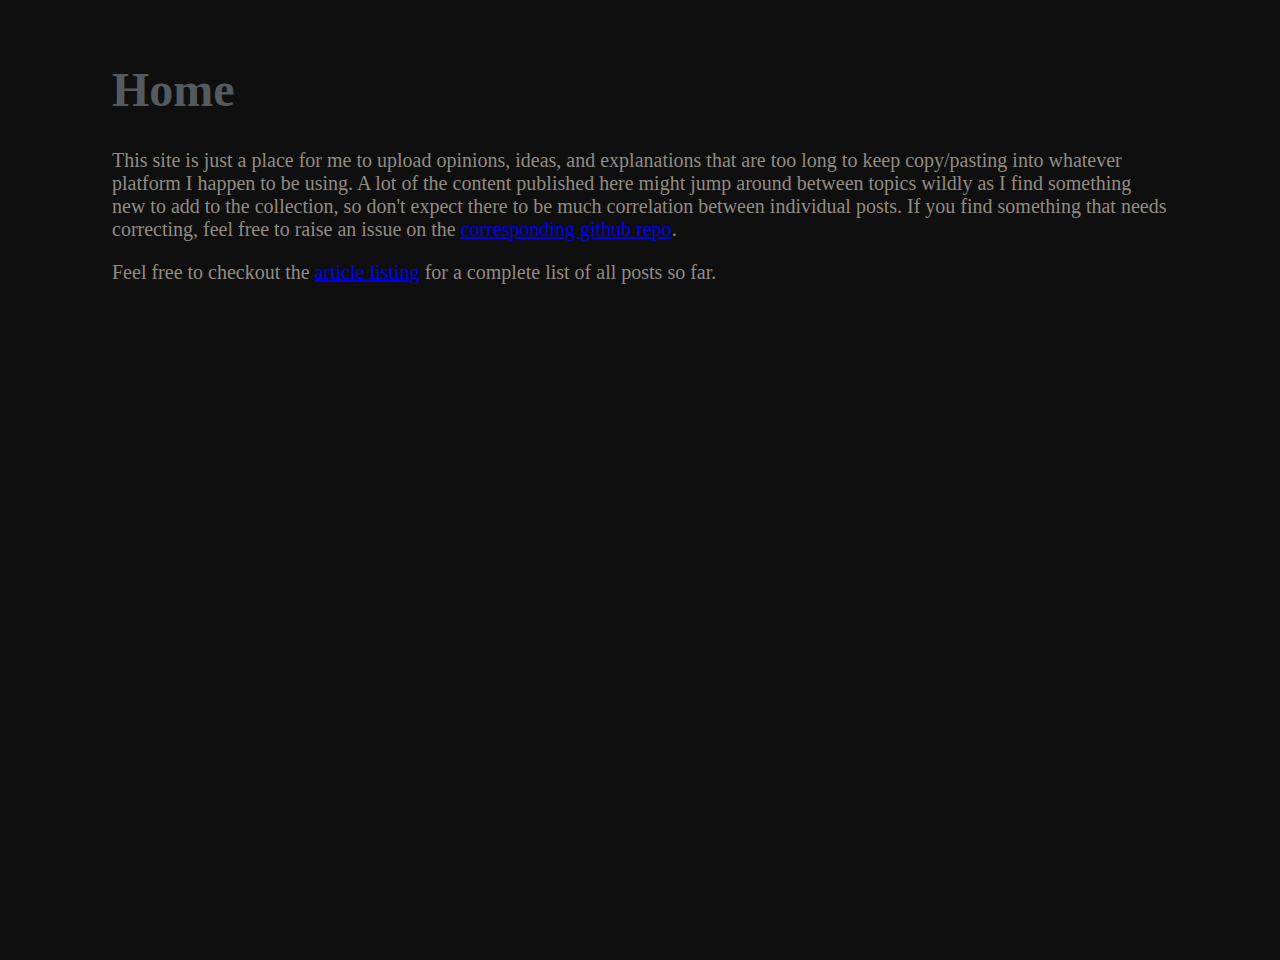
<file: docs/index.html>
<!DOCTYPE html>

<html>
<head>
<meta charset="utf-8"/>
<meta content="" name="keywords"/>
<meta content="07734willy" name="author"/>
<title id="title">Page Title</title>
<link href="code.css" rel="stylesheet"/>
<link href="page.css" rel="stylesheet"/>
</head>
<body>
<div id="backdrop">
<div id="article-container">
<div id="content-body"><h1>Home</h1>
<p>This site is just a place for me to upload opinions, ideas, and explanations that are too long to keep copy/pasting into whatever platform I happen to be using. A lot of the content published here might jump around between topics wildly as I find something new to add to the collection, so don't expect there to be much correlation between individual posts. If you find something that needs correcting, feel free to raise an issue on the <a href="https://github.com/07734willy/07734willy.github.io">corresponding github repo</a>.</p>
<p>Feel free to checkout the <a href="sitemap.html">article listing</a> for a complete list of all posts so far.</p></div>
</div>
</div>
</body>
</html>
</file>
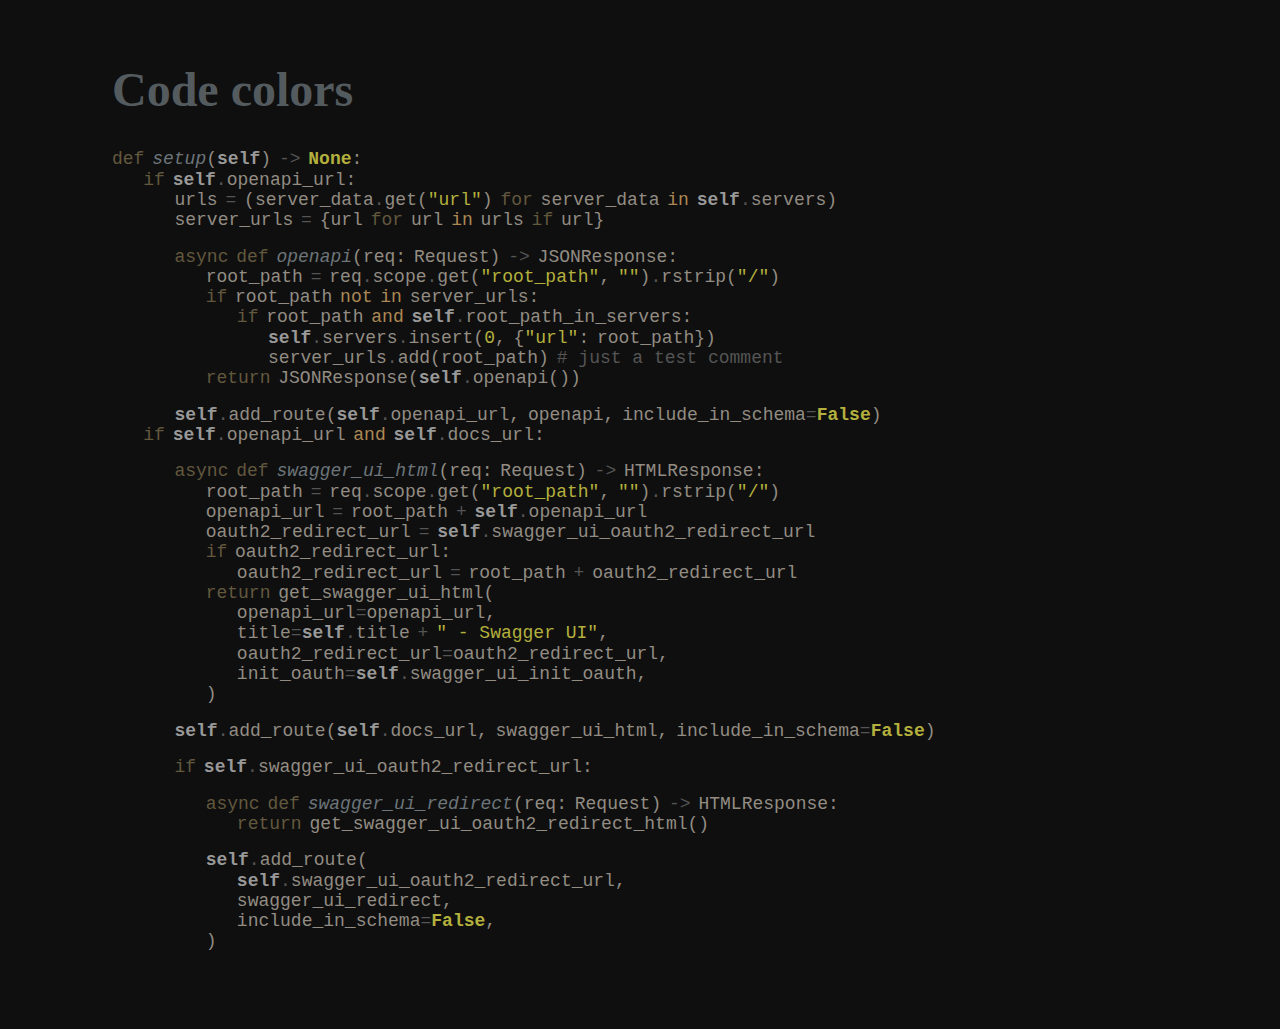
<file: docs/colors.html>
<!DOCTYPE html>

<html>
<head>
<meta charset="utf-8"/>
<meta content="" name="keywords"/>
<meta content="07734willy" name="author"/>
<title id="title">Page Title</title>
<link href="code.css" rel="stylesheet"/>
<link href="page.css" rel="stylesheet"/>
</head>
<body>
<div id="backdrop">
<div id="article-container">
<div id="content-body"><h1>Code colors</h1>
<div class="codehilite"><pre><span></span><code><span class="k">def</span> <span class="nf">setup</span><span class="p">(</span><span class="bp">self</span><span class="p">)</span> <span class="o">-&gt;</span> <span class="kc">None</span><span class="p">:</span>
    <span class="k">if</span> <span class="bp">self</span><span class="o">.</span><span class="n">openapi_url</span><span class="p">:</span>
        <span class="n">urls</span> <span class="o">=</span> <span class="p">(</span><span class="n">server_data</span><span class="o">.</span><span class="n">get</span><span class="p">(</span><span class="s2">"url"</span><span class="p">)</span> <span class="k">for</span> <span class="n">server_data</span> <span class="ow">in</span> <span class="bp">self</span><span class="o">.</span><span class="n">servers</span><span class="p">)</span>
        <span class="n">server_urls</span> <span class="o">=</span> <span class="p">{</span><span class="n">url</span> <span class="k">for</span> <span class="n">url</span> <span class="ow">in</span> <span class="n">urls</span> <span class="k">if</span> <span class="n">url</span><span class="p">}</span>

        <span class="k">async</span> <span class="k">def</span> <span class="nf">openapi</span><span class="p">(</span><span class="n">req</span><span class="p">:</span> <span class="n">Request</span><span class="p">)</span> <span class="o">-&gt;</span> <span class="n">JSONResponse</span><span class="p">:</span>
            <span class="n">root_path</span> <span class="o">=</span> <span class="n">req</span><span class="o">.</span><span class="n">scope</span><span class="o">.</span><span class="n">get</span><span class="p">(</span><span class="s2">"root_path"</span><span class="p">,</span> <span class="s2">""</span><span class="p">)</span><span class="o">.</span><span class="n">rstrip</span><span class="p">(</span><span class="s2">"/"</span><span class="p">)</span>
            <span class="k">if</span> <span class="n">root_path</span> <span class="ow">not</span> <span class="ow">in</span> <span class="n">server_urls</span><span class="p">:</span>
                <span class="k">if</span> <span class="n">root_path</span> <span class="ow">and</span> <span class="bp">self</span><span class="o">.</span><span class="n">root_path_in_servers</span><span class="p">:</span>
                    <span class="bp">self</span><span class="o">.</span><span class="n">servers</span><span class="o">.</span><span class="n">insert</span><span class="p">(</span><span class="mi">0</span><span class="p">,</span> <span class="p">{</span><span class="s2">"url"</span><span class="p">:</span> <span class="n">root_path</span><span class="p">})</span>
                    <span class="n">server_urls</span><span class="o">.</span><span class="n">add</span><span class="p">(</span><span class="n">root_path</span><span class="p">)</span> <span class="c1"># just a test comment</span>
            <span class="k">return</span> <span class="n">JSONResponse</span><span class="p">(</span><span class="bp">self</span><span class="o">.</span><span class="n">openapi</span><span class="p">())</span>

        <span class="bp">self</span><span class="o">.</span><span class="n">add_route</span><span class="p">(</span><span class="bp">self</span><span class="o">.</span><span class="n">openapi_url</span><span class="p">,</span> <span class="n">openapi</span><span class="p">,</span> <span class="n">include_in_schema</span><span class="o">=</span><span class="kc">False</span><span class="p">)</span>
    <span class="k">if</span> <span class="bp">self</span><span class="o">.</span><span class="n">openapi_url</span> <span class="ow">and</span> <span class="bp">self</span><span class="o">.</span><span class="n">docs_url</span><span class="p">:</span>

        <span class="k">async</span> <span class="k">def</span> <span class="nf">swagger_ui_html</span><span class="p">(</span><span class="n">req</span><span class="p">:</span> <span class="n">Request</span><span class="p">)</span> <span class="o">-&gt;</span> <span class="n">HTMLResponse</span><span class="p">:</span>
            <span class="n">root_path</span> <span class="o">=</span> <span class="n">req</span><span class="o">.</span><span class="n">scope</span><span class="o">.</span><span class="n">get</span><span class="p">(</span><span class="s2">"root_path"</span><span class="p">,</span> <span class="s2">""</span><span class="p">)</span><span class="o">.</span><span class="n">rstrip</span><span class="p">(</span><span class="s2">"/"</span><span class="p">)</span>
            <span class="n">openapi_url</span> <span class="o">=</span> <span class="n">root_path</span> <span class="o">+</span> <span class="bp">self</span><span class="o">.</span><span class="n">openapi_url</span>
            <span class="n">oauth2_redirect_url</span> <span class="o">=</span> <span class="bp">self</span><span class="o">.</span><span class="n">swagger_ui_oauth2_redirect_url</span>
            <span class="k">if</span> <span class="n">oauth2_redirect_url</span><span class="p">:</span>
                <span class="n">oauth2_redirect_url</span> <span class="o">=</span> <span class="n">root_path</span> <span class="o">+</span> <span class="n">oauth2_redirect_url</span>
            <span class="k">return</span> <span class="n">get_swagger_ui_html</span><span class="p">(</span>
                <span class="n">openapi_url</span><span class="o">=</span><span class="n">openapi_url</span><span class="p">,</span>
                <span class="n">title</span><span class="o">=</span><span class="bp">self</span><span class="o">.</span><span class="n">title</span> <span class="o">+</span> <span class="s2">" - Swagger UI"</span><span class="p">,</span>
                <span class="n">oauth2_redirect_url</span><span class="o">=</span><span class="n">oauth2_redirect_url</span><span class="p">,</span>
                <span class="n">init_oauth</span><span class="o">=</span><span class="bp">self</span><span class="o">.</span><span class="n">swagger_ui_init_oauth</span><span class="p">,</span>
            <span class="p">)</span>

        <span class="bp">self</span><span class="o">.</span><span class="n">add_route</span><span class="p">(</span><span class="bp">self</span><span class="o">.</span><span class="n">docs_url</span><span class="p">,</span> <span class="n">swagger_ui_html</span><span class="p">,</span> <span class="n">include_in_schema</span><span class="o">=</span><span class="kc">False</span><span class="p">)</span>

        <span class="k">if</span> <span class="bp">self</span><span class="o">.</span><span class="n">swagger_ui_oauth2_redirect_url</span><span class="p">:</span>

            <span class="k">async</span> <span class="k">def</span> <span class="nf">swagger_ui_redirect</span><span class="p">(</span><span class="n">req</span><span class="p">:</span> <span class="n">Request</span><span class="p">)</span> <span class="o">-&gt;</span> <span class="n">HTMLResponse</span><span class="p">:</span>
                <span class="k">return</span> <span class="n">get_swagger_ui_oauth2_redirect_html</span><span class="p">()</span>

            <span class="bp">self</span><span class="o">.</span><span class="n">add_route</span><span class="p">(</span>
                <span class="bp">self</span><span class="o">.</span><span class="n">swagger_ui_oauth2_redirect_url</span><span class="p">,</span>
                <span class="n">swagger_ui_redirect</span><span class="p">,</span>
                <span class="n">include_in_schema</span><span class="o">=</span><span class="kc">False</span><span class="p">,</span>
            <span class="p">)</span>
</code></pre></div></div>
</div>
</div>
</body>
</html>
</file>
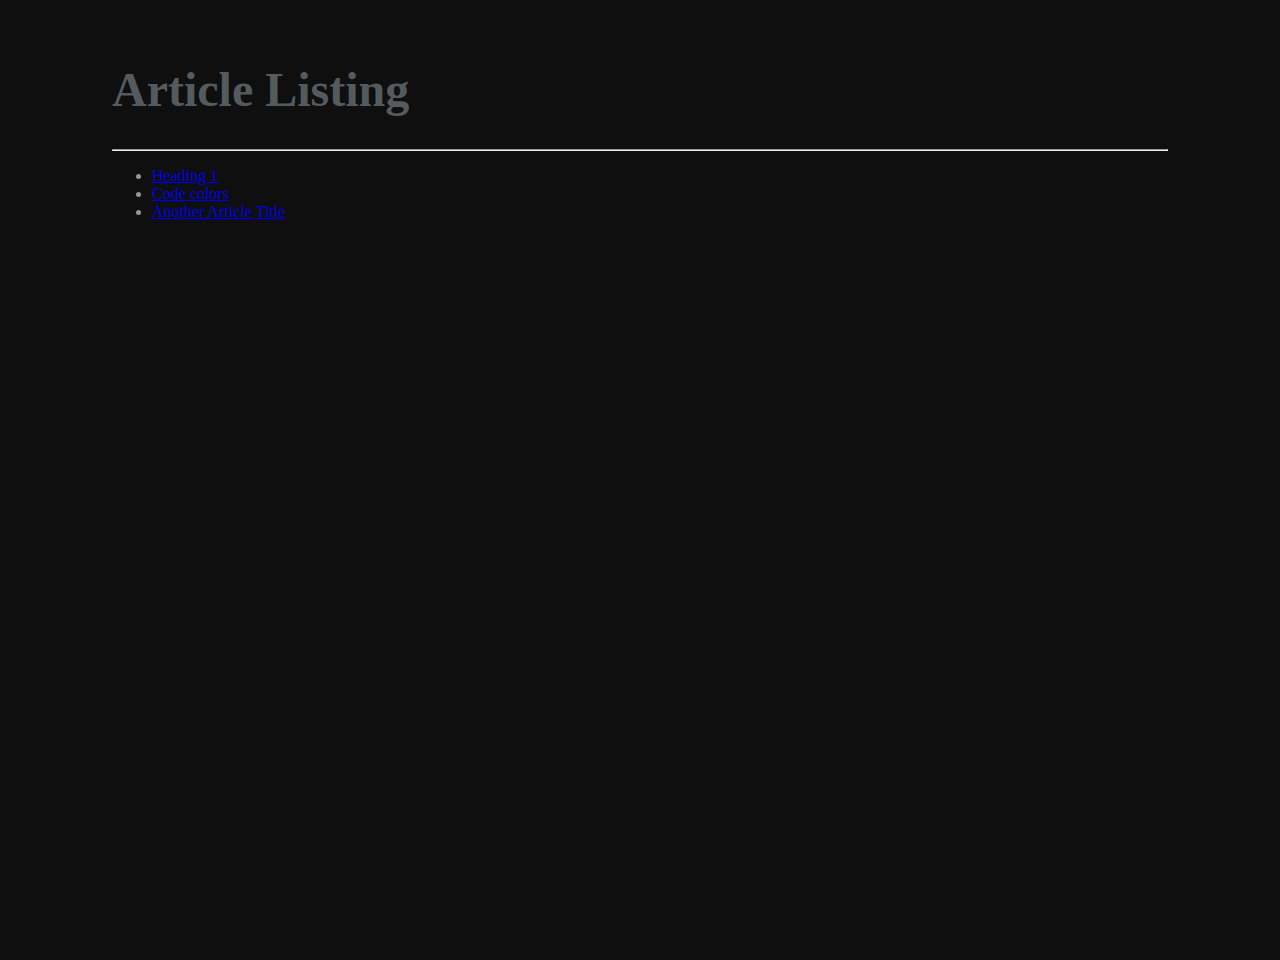
<file: docs/sitemap.html>
<!DOCTYPE html>

<html>
<head>
<meta charset="utf-8"/>
<meta content="" name="keywords"/>
<meta content="07734willy" name="author"/>
<title id="title">Page Title</title>
<link href="code.css" rel="stylesheet"/>
<link href="page.css" rel="stylesheet"/>
</head>
<body>
<div id="backdrop">
<div id="article-container">
<div id="content-body"><h1>Article Listing</h1>
<hr/>
<ul>
<li><a href="test.html">Heading 1</a></li>
<li><a href="colors.html">Code colors</a></li>
<li><a href="test2.html">Another Article Title</a></li>
</ul></div>
</div>
</div>
</body>
</html>
</file>
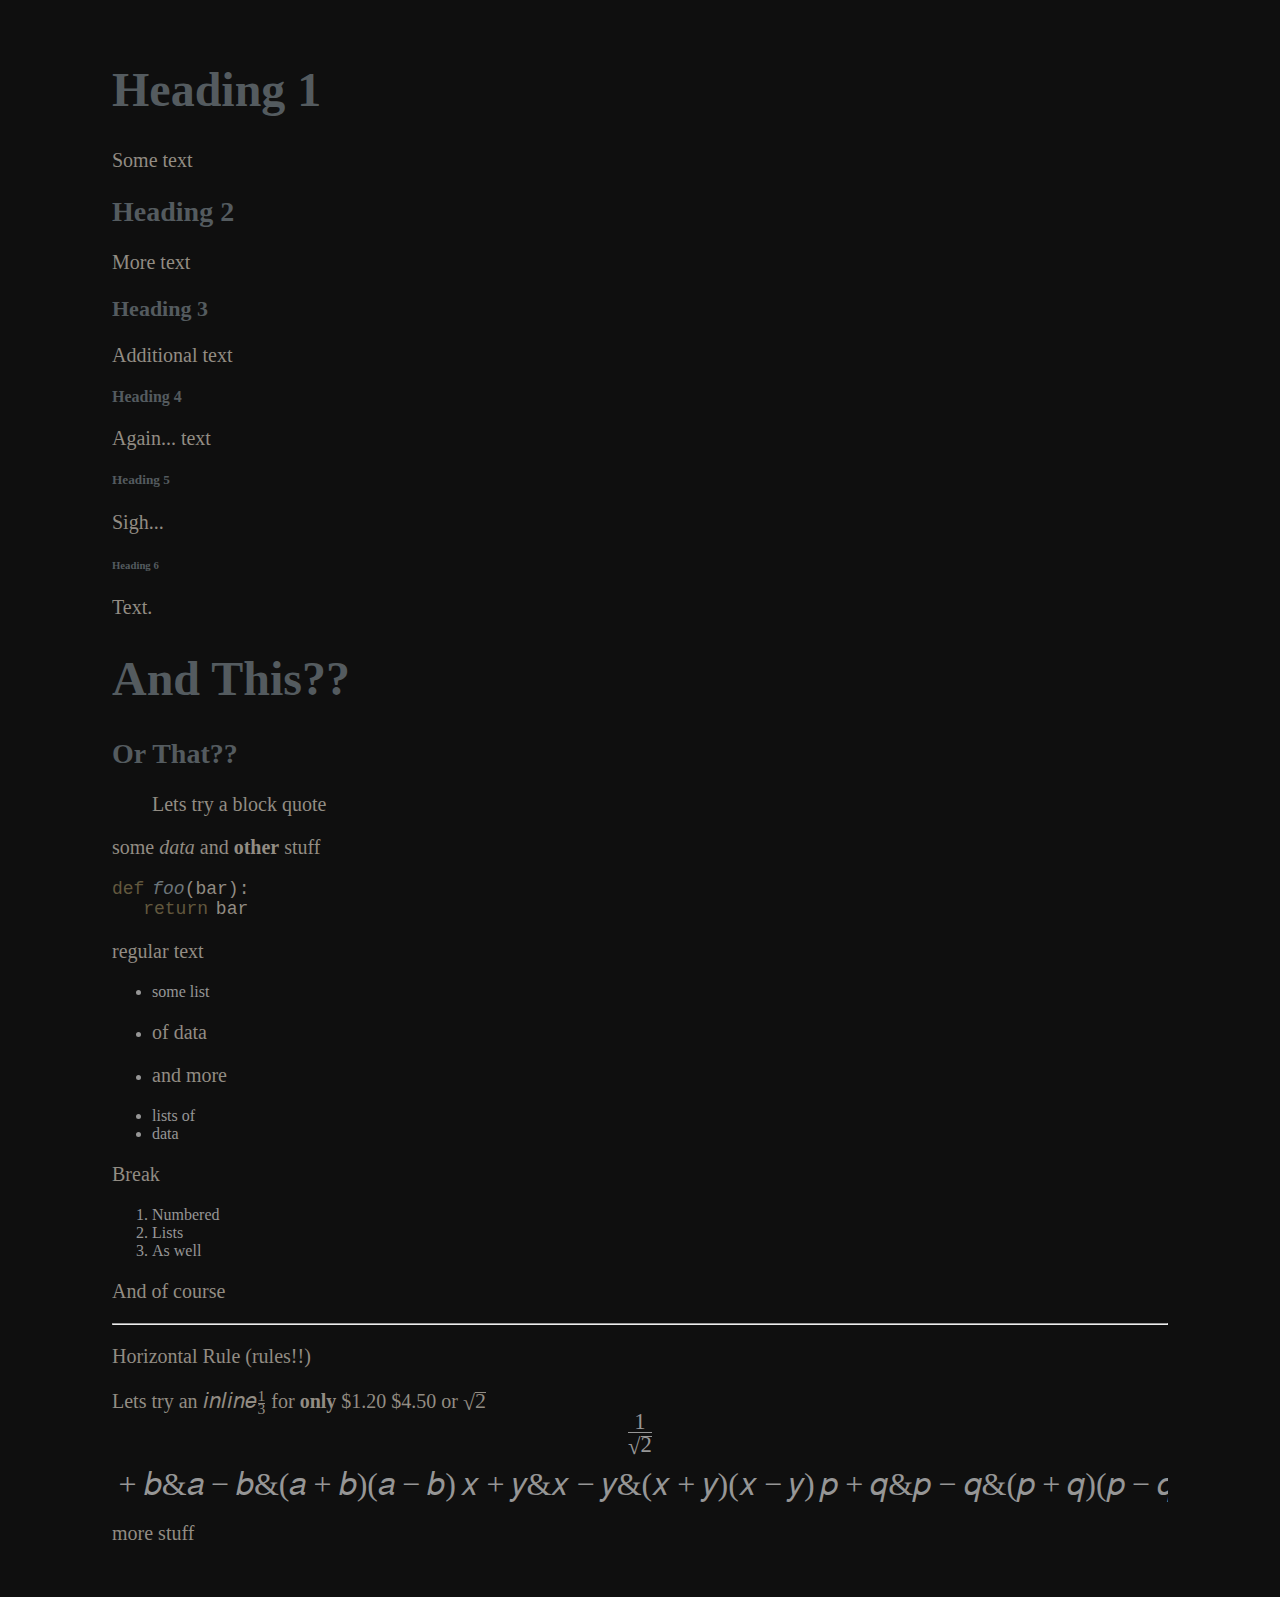
<file: docs/test.html>
<!DOCTYPE html>

<html>
<head>
<meta charset="utf-8"/>
<meta content="" name="keywords"/>
<meta content="07734willy" name="author"/>
<title id="title">Page Title</title>
<link href="code.css" rel="stylesheet"/>
<link href="page.css" rel="stylesheet"/>
</head>
<body>
<div id="backdrop">
<div id="article-container">
<div id="content-body"><h1>Heading 1</h1>
<p>Some text</p>
<h2>Heading 2</h2>
<p>More text</p>
<h3>Heading 3</h3>
<p>Additional text</p>
<h4>Heading 4</h4>
<p>Again... text</p>
<h5>Heading 5</h5>
<p>Sigh...</p>
<h6>Heading 6</h6>
<p>Text.</p>
<h1>And This??</h1>
<h2>Or That??</h2>
<blockquote>
<p>Lets try a
block quote</p>
</blockquote>
<p>some <em>data</em> and <strong>other</strong> stuff</p>
<div class="codehilite"><pre><span></span><code><span class="k">def</span> <span class="nf">foo</span><span class="p">(</span><span class="n">bar</span><span class="p">):</span>
    <span class="k">return</span> <span class="n">bar</span>
</code></pre></div>
<p>regular text</p>
<ul>
<li>some list</li>
<li>
<p>of data</p>
</li>
<li>
<p>and more</p>
</li>
<li>lists of</li>
<li>data</li>
</ul>
<p>Break</p>
<ol>
<li>Numbered</li>
<li>Lists</li>
<li>As well</li>
</ol>
<p>And of course</p>
<hr/>
<p>Horizontal Rule (rules!!)</p>
<span>Lets try an </span><span><span class="inline-math"><math display="inline" xmlns="http://www.w3.org/1998/Math/MathML"><mrow><mi>i</mi><mi>n</mi><mi>l</mi><mi>i</mi><mi>n</mi><mi>e</mi><mfrac><mrow><mn>1</mn></mrow><mrow><mn>3</mn></mrow></mfrac></mrow></math></span></span><span> for <strong>only</strong> $1.20 $4.50 or </span><span><span class="inline-math"><math display="inline" xmlns="http://www.w3.org/1998/Math/MathML"><mrow><msqrt><mrow><mn>2</mn></mrow></msqrt></mrow></math></span></span><div class="block-math"><math display="inline" xmlns="http://www.w3.org/1998/Math/MathML"><mrow><mfrac><mrow><mn>1</mn></mrow><mrow><msqrt><mrow><mn>2</mn></mrow></msqrt></mrow></mfrac></mrow></math></div><br/><div class="block-math"><math display="inline" xmlns="http://www.w3.org/1998/Math/MathML"><mrow><mi>a</mi><mo>+</mo><mi>b</mi><mo>&amp;</mo><mi>a</mi><mo>−</mo><mi>b</mi><mo>&amp;</mo><mo stretchy="false">(</mo><mi>a</mi><mo>+</mo><mi>b</mi><mo stretchy="false">)</mo><mo stretchy="false">(</mo><mi>a</mi><mo>−</mo><mi>b</mi><mo stretchy="false">)</mo><mspace width="0.167em"></mspace><mi>x</mi><mo>+</mo><mi>y</mi><mo>&amp;</mo><mi>x</mi><mo>−</mo><mi>y</mi><mo>&amp;</mo><mo stretchy="false">(</mo><mi>x</mi><mo>+</mo><mi>y</mi><mo stretchy="false">)</mo><mo stretchy="false">(</mo><mi>x</mi><mo>−</mo><mi>y</mi><mo stretchy="false">)</mo><mspace width="0.167em"></mspace><mi>p</mi><mo>+</mo><mi>q</mi><mo>&amp;</mo><mi>p</mi><mo>−</mo><mi>q</mi><mo>&amp;</mo><mo stretchy="false">(</mo><mi>p</mi><mo>+</mo><mi>q</mi><mo stretchy="false">)</mo><mo stretchy="false">(</mo><mi>p</mi><mo>−</mo><mi>q</mi><mo stretchy="false">)</mo></mrow></math></div>
<p>more stuff</p></div>
</div>
</div>
</body>
</html>
</file>
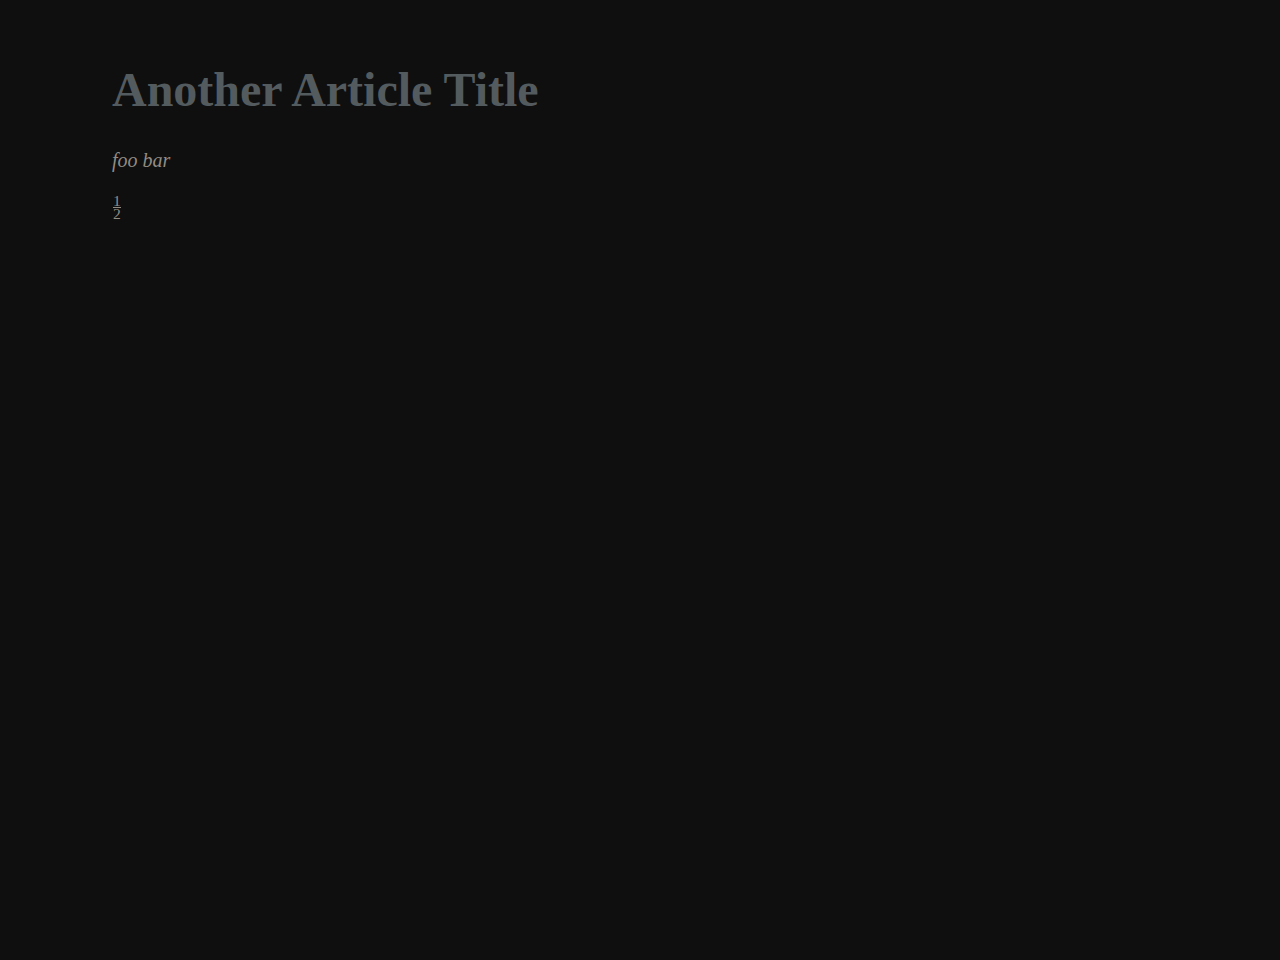
<file: docs/test2.html>
<!DOCTYPE html>

<html>
<head>
<meta charset="utf-8"/>
<meta content="" name="keywords"/>
<meta content="07734willy" name="author"/>
<title id="title">Page Title</title>
<link href="code.css" rel="stylesheet"/>
<link href="page.css" rel="stylesheet"/>
</head>
<body>
<div id="backdrop">
<div id="article-container">
<div id="content-body"><h1>Another Article Title</h1>
<p><em>foo bar</em></p>
<span><span class="inline-math"><math display="inline" xmlns="http://www.w3.org/1998/Math/MathML"><mrow><mfrac><mrow><mn>1</mn></mrow><mrow><mn>2</mn></mrow></mfrac></mrow></math></span></span></div>
</div>
</div>
</body>
</html>
</file>
<file: docs/code.css>
pre { line-height: 125%; }
td.linenos pre { color: #000000; background-color: #f0f0f0; padding-left: 5px; padding-right: 5px; }
span.linenos { color: #000000; background-color: #f0f0f0; padding-left: 5px; padding-right: 5px; }
td.linenos pre.special { color: #000000; background-color: #ffffc0; padding-left: 5px; padding-right: 5px; }
span.linenos.special { color: #000000; background-color: #ffffc0; padding-left: 5px; padding-right: 5px; }
.hll { background-color: #ffffcc }
.c { color: #555555 } /* Comment */
.k { color: #62583e } /* Keyword */
.o { color: #555555 } /* Operator */
.ch { color: #555555 } /* Comment.Hashbang */
.cm { color: #555555 } /* Comment.Multiline */
.cp { color: #555555 } /* Comment.Preproc */
.cpf { color: #555555 } /* Comment.PreprocFile */
.c1 { color: #555555 } /* Comment.Single */
.cs { color: #555555 } /* Comment.Special */
.kc { color: #B4B03D; font-weight: bold } /* Keyword.Constant */
.kd { color: #62583e } /* Keyword.Declaration */
.kn { color: #62583e } /* Keyword.Namespace */
.kp { color: #62583e } /* Keyword.Pseudo */
.kr { color: #62583e } /* Keyword.Reserved */
.kt { color: #62583e } /* Keyword.Type */
.m { color: #B4B03D } /* Literal.Number */
.s { color: #B4B03D } /* Literal.String */
.nb { color: #999999; font-weight: bold } /* Name.Builtin */
.nf { color: #6C757A; font-style: italic } /* Name.Function */
.ow { color: #ac8854 } /* Operator.Word */
.mb { color: #B4B03D } /* Literal.Number.Bin */
.mf { color: #B4B03D } /* Literal.Number.Float */
.mh { color: #B4B03D } /* Literal.Number.Hex */
.mi { color: #B4B03D } /* Literal.Number.Integer */
.mo { color: #B4B03D } /* Literal.Number.Oct */
.sa { color: #B4B03D } /* Literal.String.Affix */
.sb { color: #B4B03D } /* Literal.String.Backtick */
.sc { color: #B4B03D } /* Literal.String.Char */
.dl { color: #B4B03D } /* Literal.String.Delimiter */
.sd { color: #B4B03D } /* Literal.String.Doc */
.s2 { color: #B4B03D } /* Literal.String.Double */
.se { color: #B4B03D } /* Literal.String.Escape */
.sh { color: #B4B03D } /* Literal.String.Heredoc */
.si { color: #B4B03D } /* Literal.String.Interpol */
.sx { color: #B4B03D } /* Literal.String.Other */
.sr { color: #B4B03D } /* Literal.String.Regex */
.s1 { color: #B4B03D } /* Literal.String.Single */
.ss { color: #B4B03D } /* Literal.String.Symbol */
.bp { color: #999999; font-weight: bold } /* Name.Builtin.Pseudo */
.fm { color: #6C757A; font-weight: bold; font-style: italic } /* Name.Function.Magic */
.il { color: #B4B03D } /* Literal.Number.Integer.Long */
</file>
<file: docs/page.css>
* {
	background-color: rgb(15, 15, 15);
}

html, body {
	width: 100%;
	margin: 0;
}

html {
	height: 100%;
}

body {
	min-height: 100%;
}

#article-container {
	width: 50%;
	min-width: 132ch;
	padding-top: 30px;
	padding-bottom: 30px;
	margin-right: auto;
	margin-left: auto;
	min-height: 100vh;
	overflow: hidden;
}

#content-body {
	color: rgb(150, 150, 150);
}

h1 { font-size: 48px; }
h2 { font-size: 28px; }
h3 { font-size: 22px; }

h1, h2, h3, h4, h5, h6 {
	color: #545B5F;
}

p, span {
	font-size: 20px;
	color: #928C83;
}

pre span {
	font-size: 18px;
	line-height: initial;
}

.inline-math {
	font-size: 22px;
}

.block-math {
	font-size: 32px;
    display: flex;
    justify-content: center; /* For horizontal alignment */
}
</file>
